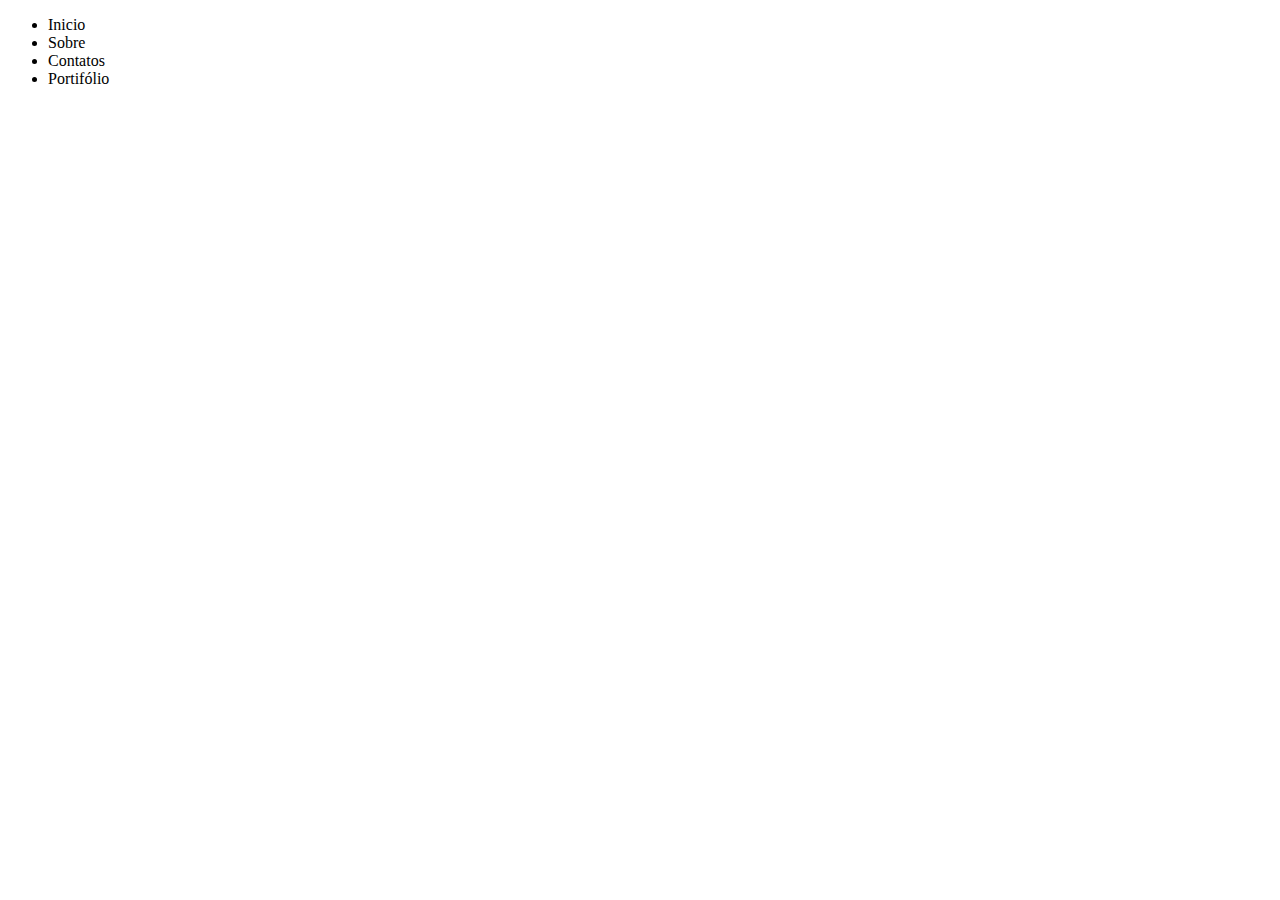
<file: index.html>
<!DOCTYPE html>
<html lang="en">
<head>
    <meta charset="UTF-8">
    <meta name="viewport" content="width=device-width, initial-scale=1.0">
    <title>Pàgina de treinamento</title>
</head>
<body>

    <header>
        <!--Cabeçalho-->
        <!--Menu de navegação-->

        <nav>
            <ul>
                <li>Inicio</li>
                <li>Sobre</li>
                <li>Contatos</li>
                <li>Portifólio</li>
            </ul>
        </nav>
    </header>
    
</body>
</html>
</file>
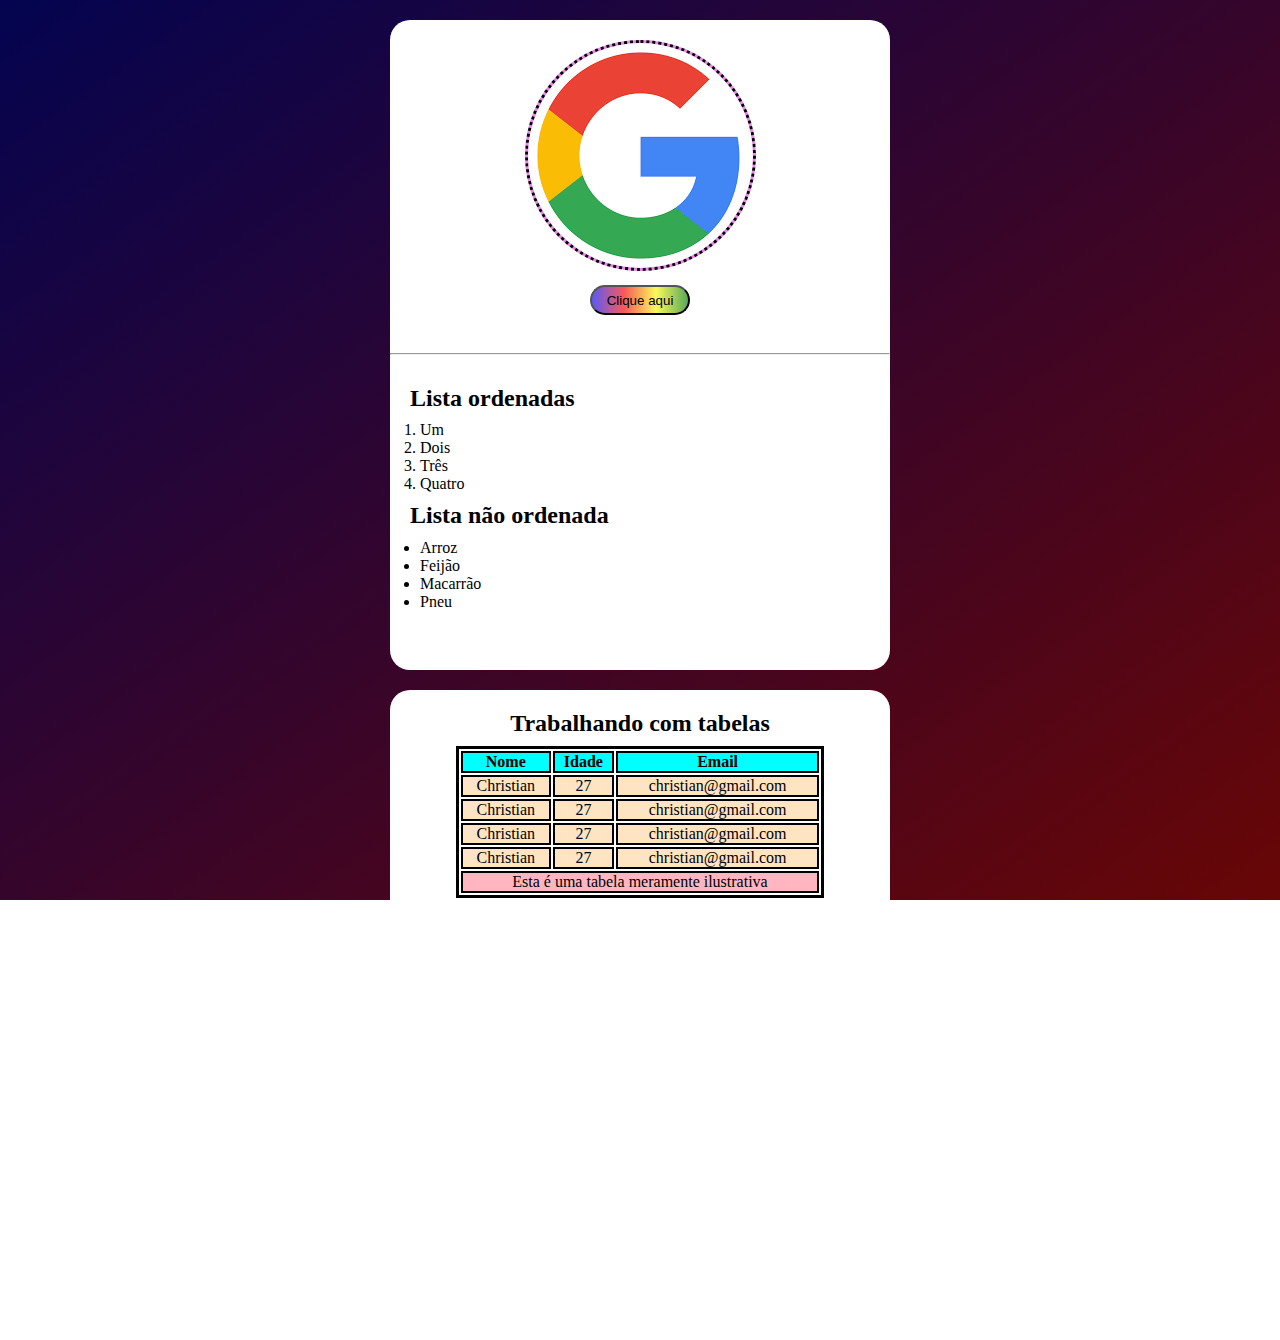
<file: Semana1/index.html>
<!DOCTYPE html>
<html lang="pt-br">
<head>
    <meta charset="UTF-8">
    <meta name="viewport" content="width=device-width, initial-scale=1.0">
    <title>CodeStar</title>
    <link rel="stylesheet" href="style.css">
    
</head>
<body>
    
    <section>
        <div>
            <img src="[data-uri]" alt="Google">
            <br>
            <a href="https://www.google.com/" target="_blank" title="Google"><button>Clique aqui</button></a>
        </div>
        <br>
        <hr/>
            <div id="listas">
                <h2>Lista ordenadas</h2>
                <ol>
                    <li>Um </li>
                    <li>Dois</li>
                    <li>Três</li>
                    <li>Quatro</li>
                </ol>
                <h2>Lista não ordenada</h2>
                <ul>
                    <li>Arroz</li>
                    <li>Feijão</li>
                    <li>Macarrão</li>
                    <li>Pneu</li>
                </ul>
                    </section>
            </div>
    <section>
        <div>
            <h2>Trabalhando com tabelas</h2>
            <table>
                <thead>
                    <tr>
                        <td>Nome</td>
                        <td>Idade</td>
                        <td>Email</td>
                    </tr>
                </thead>
                <tbody>
                    <tr>
                        <td>Christian</td>
                        <td>27</td>
                        <td>christian@gmail.com</td>
                    </tr>
                    <tr>
                        <td>Christian</td>
                        <td>27</td>
                        <td>christian@gmail.com</td>
                    </tr>
                    <tr>
                        <td>Christian</td>
                        <td>27</td>
                        <td>christian@gmail.com</td>
                    </tr>
                    <tr>
                        <td>Christian</td>
                        <td>27</td>
                        <td>christian@gmail.com</td>
                    </tr>
                </tbody>
                <tfoot>
                    <tr>
                       <td colspan="3">Esta é uma tabela meramente ilustrativa</td> 
                    </tr>
                </tfoot>
            </table>
        </div>
    </section>
</body>
</html>
</file>
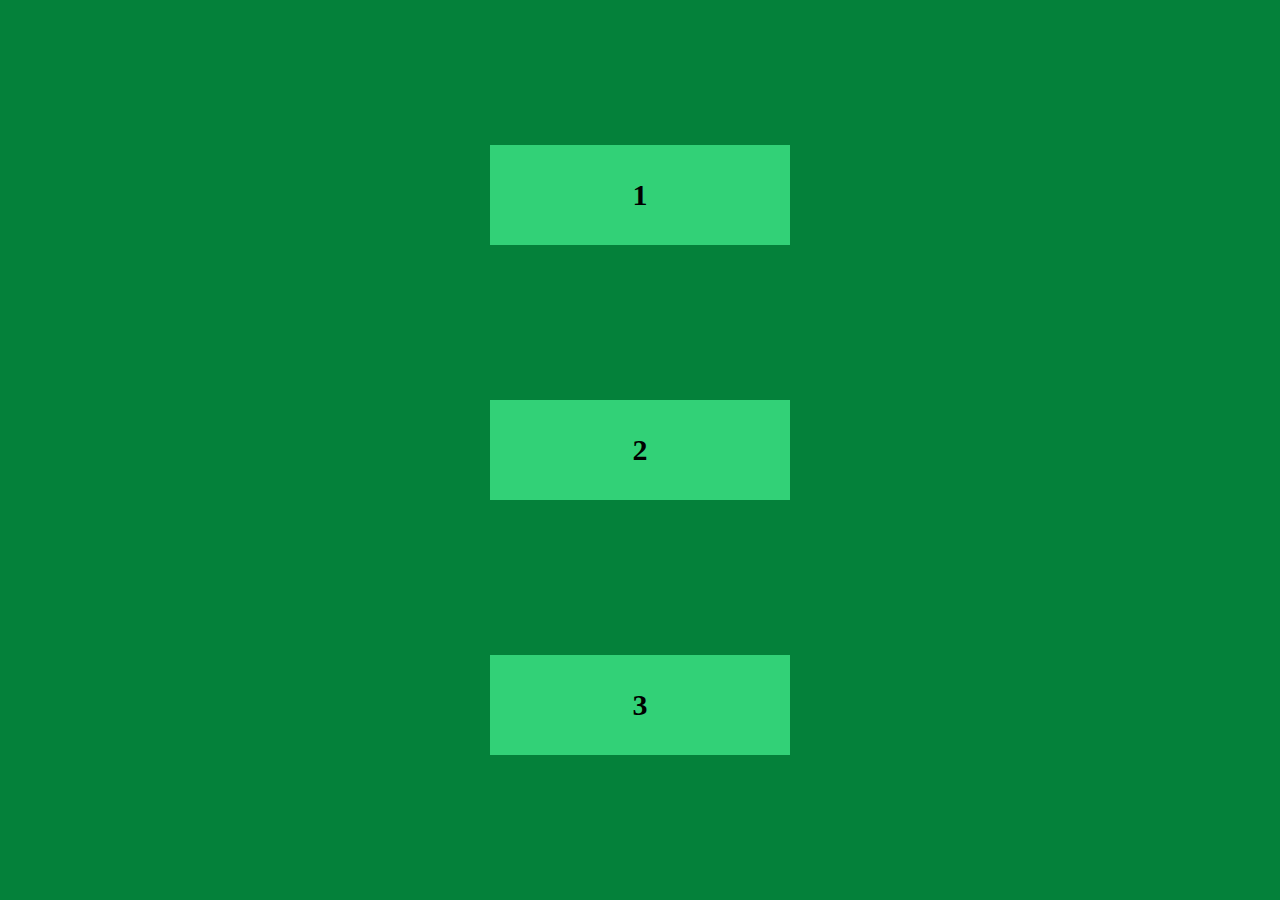
<file: Semana3/index.html>
<!DOCTYPE html>
<html lang="pt-br">
<head>
    <meta charset="UTF-8">
    <meta name="viewport" content="width=device-width, initial-scale=1.0">
    <title>Flexbox</title>

    <style type="text/css">
        *{
            margin: 0px;
            padding: 0px;
        }

        body,html{
            width: 100%;
            height: 100%;
        }

        html{
            font-size: 10px;
        }

        .conteiner{
            width: 100%;
            height: 100%;
            background-color: #04813A;
            flex-wrap: wrap-reverse;
            display: flex;
            flex-direction: column;
            justify-content: space-evenly;
            align-items: center;
            
        }

        .item{
            margin: 1rem;
            width: 30rem;
            height: 10rem;
            background-color: #32D177;    
            text-align: center;
            align-content: center;
            font-size: 3rem;
            color: black;
            font-weight: bold;
        }

        #item1:hover, #item2:hover, #item3:hover{
            font-size: 4rem;
            font-weight: bolder;
            color: white;
            background-color: #64EA9E;
            box-shadow: 0px 0px 15px 1px black;
            transform: scale(1.2,1.1);
            transition: all 0.5s ease;
        }

    </style>
</head>
<body>
    <div class="conteiner">
        <div class="item" id="item1">1</div>
        <div class="item" id="item2">2</div>
        <div class="item" id="item3">3</div>
    </div>
</body>
</html>
</file>
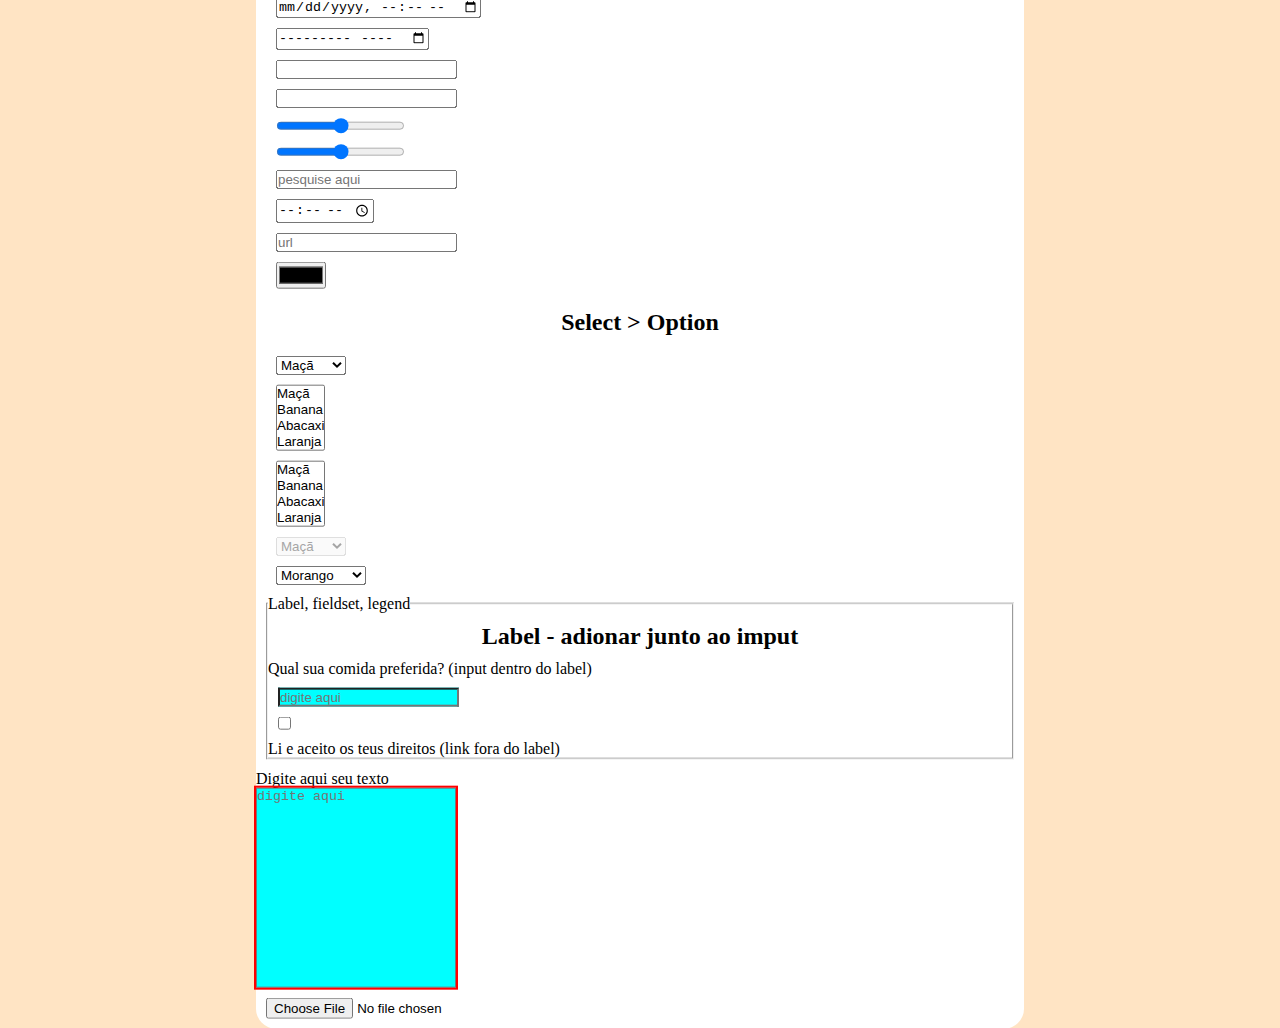
<file: Semana2/formulario.html>
<!DOCTYPE html>
<html lang="en">
<head>
    <meta charset="UTF-8">
    <meta name="viewport" content="width=device-width, initial-scale=1.0">
    <title>Trabalhando com formularios</title>
    <link rel="stylesheet" href="styleform.css">
</head>
<body>
    
    <section>
        
        <aside>
            <form action="page.html" method="get" enctype="multipart/form-data">
                <input type="hidden" name="country" value="BR" >
                <div>
                    <h2>Inputs</h2>
                        <label for=""><input type="submit" value="Enviar"></label>
                        <label for=""><input type="text" value="Code Start"></label>
                        <label for=""><input type="datetime-local"></label>
                        <label for=""><input type="month"></label>
                        <label for=""><input type="number"></label>
                        <label for=""><input type="datetime"></label>
                        <label for=""><input type="range"></label>
                        <label for=""><input type="range"></label>
                        <input type="search" placeholder="pesquise aqui">
                        <input type="time">
                        <input type="url" placeholder="url">
                        <input type="color" name="" id="">

            </form>
        </aside> 

        <aside>
            <h2> Select > Option </h2>

                    <select name="fruta">
                        <option value="Maçã">Maçã</option>
                        <option value="Banana">Banana</option>
                        <option value="Abacaxi">Abacaxi</option>
                        <option value="Laranja">Laranja</option>
                    </select>

                    <select name="fruta" size="4">
                        <option value="Maçã">Maçã</option>
                        <option value="Banana">Banana</option>
                        <option value="Abacaxi">Abacaxi</option>
                        <option value="Laranja">Laranja</option>
                    </select>
                    
                    <select name="fruta" multiple>
                        <option value="Maçã">Maçã</option>
                        <option value="Banana">Banana</option>
                        <option value="Abacaxi">Abacaxi</option>
                        <option value="Laranja">Laranja</option>
                    </select>

                    <select name="fruta" disabled>
                        <option value="Maçã">Maçã</option>
                        <option value="Banana">Banana</option>
                        <option value="Abacaxi">Abacaxi</option>
                        <option value="Laranja">Laranja</option>
                    </select>

                    <select name="fruta" >

                        <optgroup label="Frutas Vermelhas">
                            <option value="morango">Morango</option>
                            <option value="Cereja">Cereja</option>
                            <option value="Amora">Amora</option>
                            <option value="Ameixa">Ameixa</option>
                        </optgroup>

                        <optgroup label="Frutas Cítricas">
                            <option value="Laranja">Laranja</option>
                            <option value="Limão">Limão</option>
                            <option value="Abacaxí">Abacaxí</option>                            
                        </optgroup>
                        
                    </select>

        </aside>
        <aside>

            <fieldset>
                <legend>Label, fieldset, legend</legend>
                <h2>Label - adionar junto ao imput</h2>
                <label for="comida"> Qual sua comida preferida? (input dentro do label)<input type="text" name="comida" placeholder="digite aqui"></label>
                
                <input type="checkbox" name="comida" id="comida1">
                <label for="comida1s">Li e aceito os teus direitos  (link fora do label)</label>
            </fieldset>
    </aside>

        <label for="texto2">Digite aqui seu texto<textarea name="texto2" id="texto" placeholder="digite aqui" maxlength="2"></textarea></label>
        
        <label for="imagem"><input type="file" name="imagem2" accept="application/pdf"></label>
    </section>
    
</body>
</html>
</file>
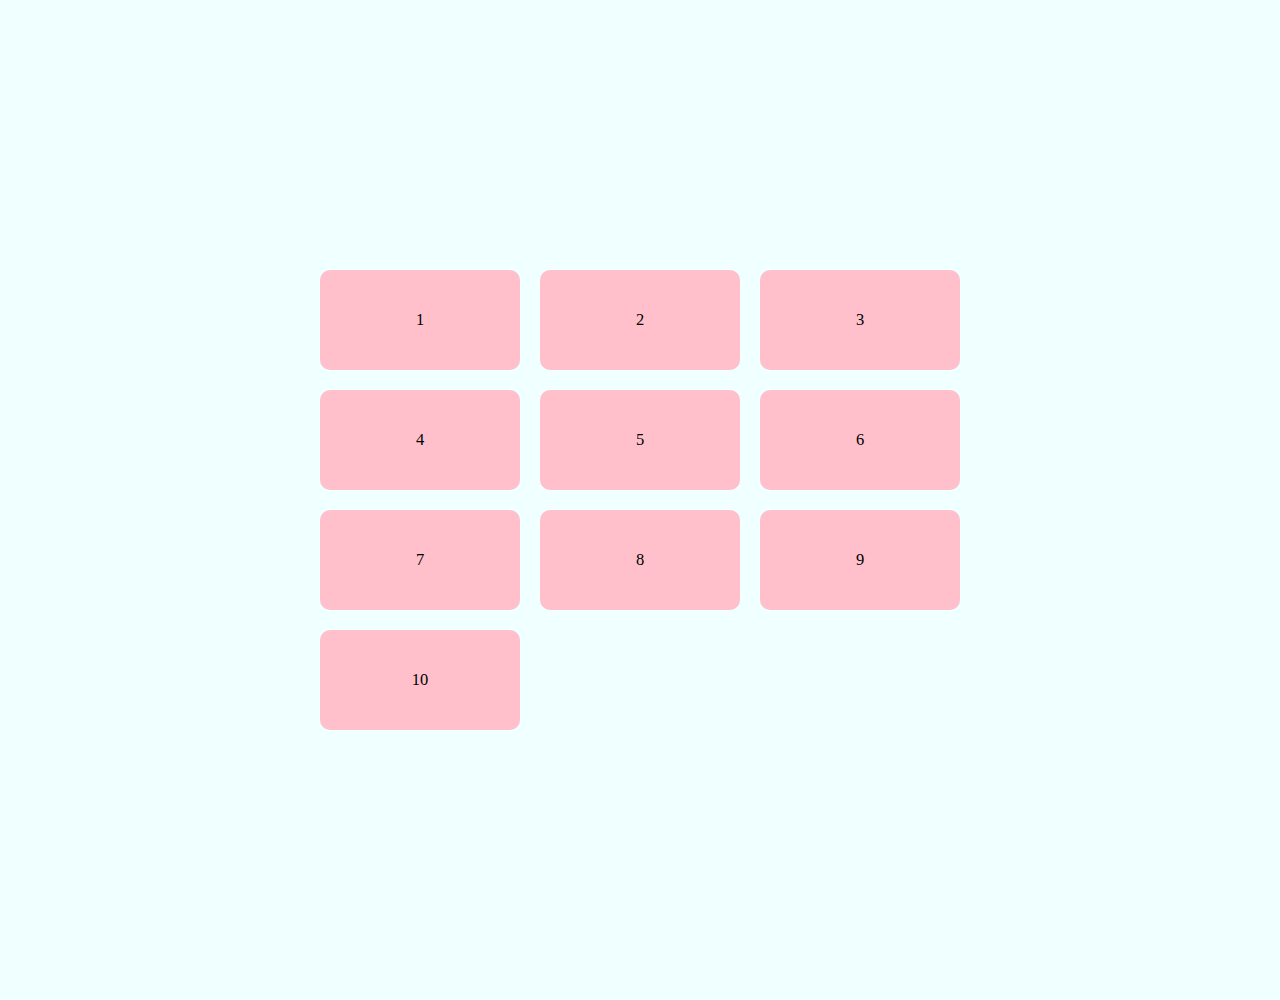
<file: Semana3/grid.html>
<!DOCTYPE html>
<html lang="en">
<head>
    <meta charset="UTF-8">
    <meta name="viewport" content="width=device-width, initial-scale=1.0">
    <title>Grid</title>
    <link rel="stylesheet" href="style.css">
</head>
<body>
    <main class="conteiner">
        <div class="item" id="item1">1</div>
        <div class="item" id="item2">2</div>
        <div class="item" id="item3">3</div>
        <div class="item" id="item4">4</div>
        <div class="item" id="item5">5</div>
        <div class="item" id="item6">6</div>
        <div class="item" id="item7">7</div>
        <div class="item" id="item8">8</div>
        <div class="item" id="item9">9</div>
        <div class="item" id="item10">10</div>
    </main>
</body>
</html>
</file>
<file: Semana1/style.css>
@charset "UTF-8";
/* CSS Document */


*{
    margin: 0px;
    padding: 0px;
    box-sizing: border-box;
}

html, body{
    height: 100%;
    background-image: linear-gradient(to top left, rgb(104, 6, 6), rgb(4, 4, 80));
    background-attachment: fixed; /* importante para manter fixo na rolagem */
    background-repeat: no-repeat;
    background-size: cover;
}
img {
    border-radius:  50%;
    border-style: dotted;
    border-color: black;
    background-color: violet;
    margin-bottom: 10px;
}

button{
    width: 100px;
    height: 30px;
    border-radius: 20px;
    box-shadow: none;
    background-image: linear-gradient(to right, rgba(0, 0, 255, 0.629), rgba(255, 0, 0, 0.629), rgba(255, 255, 0, 0.629), rgba(0, 128, 0, 0.629));
    
}

button:hover{
    width: 120px;
    color: white;
    font-weight: bolder;
    background-image: linear-gradient(to right, red, yellow, green, blue);
    transition: all 0.5s ease ;
}

section{
    width: 500px;
    height: 650px;
    margin: auto;
    background-color: white;
    text-align: center;
    border-radius: 20px;
    margin-top: 20px;
    
    
}

div{
    margin-top: 10px;
    padding: 20px;
    
}

ul, ol,h2 {
    margin-bottom: 2%;
    display: block;
    
}
#listas{
    text-align: start;
}


li{
    margin-left: 10px;
    
}

table{
    margin: auto;
    border: 3px solid black;
    width: 80%;

}
tr,td{
    border: 2px solid black;
    width: 40px;
}

thead{
    background-color: aqua;
    font-weight: bold;
}
tbody{
    background-color: bisque;
}
tfoot{
    background-color: lightpink;
}
</file>
<file: Semana2/styleform.css>
@charset "UTF-8";

*{
    margin: 0px;
    padding: 0px;
    box-sizing: border-box;
}

html, body{
    background-color: bisque;
    position: relative;
    height: 100%;
}

section{
    background-color: white;
    position: absolute;
    right: 50%;
    top: 50%;
    transform: translate(50%, -50%);
    width: 60%;
    border-radius: 20px;
}

.title{
    background-color: aqua;
    display: inline-block;
    text-align:center;
    width: 100%;
    padding: 15px 0px;
    border-radius: 20px ;
}
h2{
    display: block;
    width: 100%;
    text-align: center;
    padding: 10px 0px;
}

input{
    display: block;
    margin: 10px;
    
}
select{
    display: block;
    margin: 10px;
}

aside{
    margin: 10px;
}

input[type= "text"]{
    background-color: aqua;
}


textarea{display: block;
    background-color: aqua;
    outline: 2px solid red;
    width: 200px;
    height: 200px;
    resize: none;
}
</file>
<file: Semana3/style.css>
@charset "UTF-8";

*{
    margin: 0px;
    padding: 0px;
    box-sizing: border-box;
}

html{
    font-size: 10px;
}

.conteiner{
    display: grid;
    height: 1000px;
    background-color: azure;

    grid-template-rows: repeat(4, 10rem);
    grid-template-columns: repeat(3, 20rem);
    gap: 20px;
    padding: 20px;
    justify-content: center;
    align-content: center;
}

.item{

    display: grid;
    background-color: pink;
    border-radius: 10px;
    justify-content: center;
    align-content: center;
    font-size: 1.65rem;
    
    transition: all 0.5s ease;
    

}

.item:hover{
   font-size: 3rem;
   transform: scale(1.1);
   font-weight: bolder;
   color: white;
   
    

}

#item1:hover{
    grid-column-start: 1;
    grid-column-end: 4;
}

#item5:hover{
    grid-column-start: 2;
    grid-column-end: 3;
    grid-row-end: 4;
    grid-row-start: 2;
    grid-row-end: 4;
}
</file>
